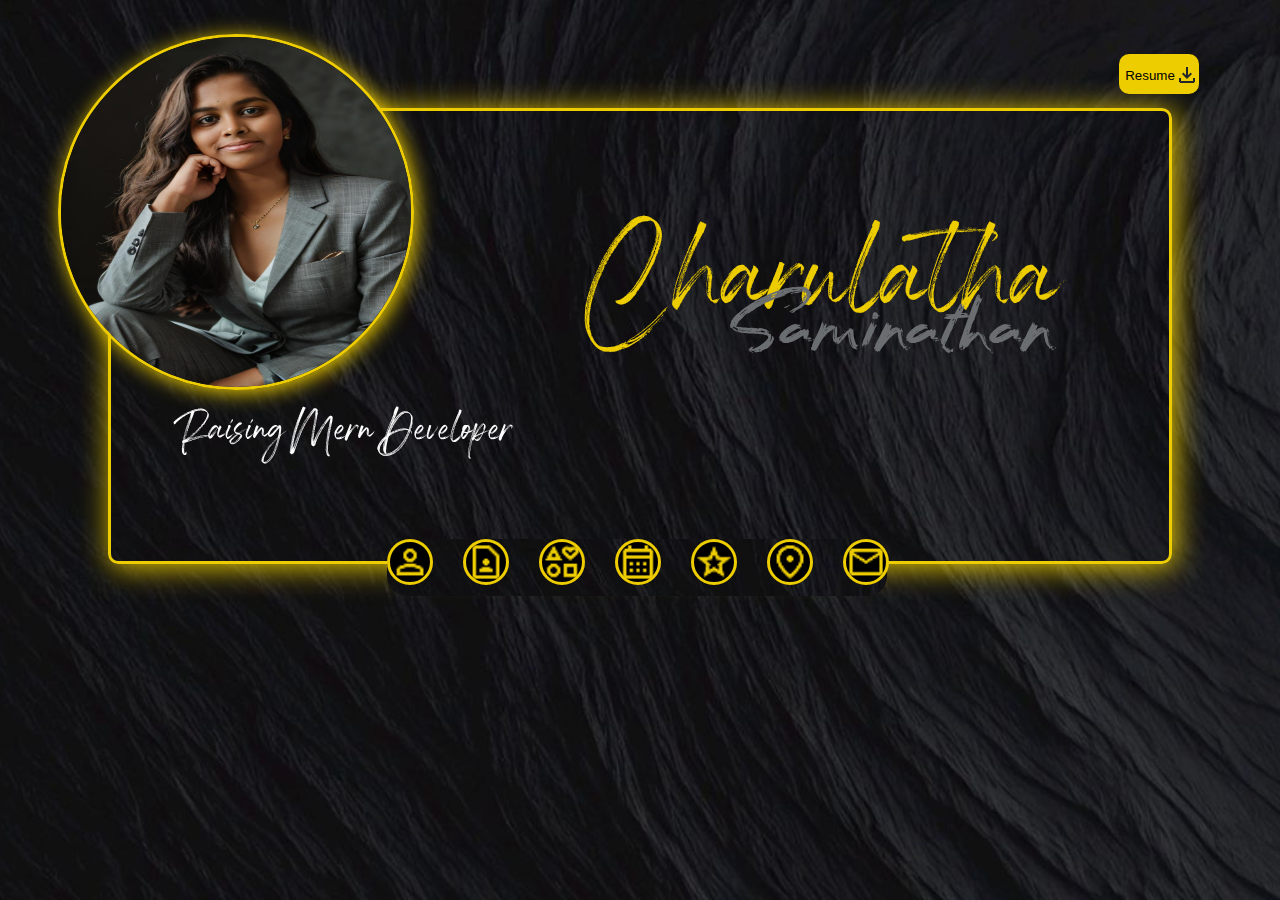
<file: index.html>
<!DOCTYPE html>
<html lang="en">
<head>
    <meta charset="UTF-8">
    <meta http-equiv="X-UA-Compatible" content="IE=edge"/>
    <meta name="viewport" content="width=device-width, initial-scale=1.0">
    <title>Home🏠Page</title>
    <link rel="icon" href="/images/images (1).png">
    <link rel="stylesheet" href="./index.css">

<style>
    body{
   background-image: url(/images/download\ \(2\).jpeg);
   background-size: cover;
   background-repeat: no-repeat;
   background-position: center;
   background-attachment: fixed;
   font-family:Cambria, Cochin, Georgia, Times, 'Times New Roman', serif;
   color: white;
}
</style>

</head>
<body>
<div class="grid-container">
    <div class="hd1">
        <div class="img"><img src="/images/sri3.jpg" class="img2"></div>
        <div>
                <p class="p1"> Charulatha</p>
                <p class="p2"> Saminathan</p>
        </div>
        <div class="dev"><p>Raising Mern Developer</p></div>
    </div>
</div>    

<div class="icons">
    <div class="i1">
        <a href="./html/about.html"><img src="/images/person_24dp_EECD00_FILL0_wght400_GRAD0_opsz24.png" alt="About Me" height="40px" width="40px" title="About Me" class="pic"></a>
    </div>
    <div class="i2">
        <a href="./html/profile.html"><img src="/images/contact_page_24dp_EECD00_FILL0_wght400_GRAD0_opsz24.png" alt="Profile" height="40px" width="40px" title="Profile" class="pic"></a>    
    </div>
    <div class="i3">
        <a href="./html/interests.html"><img src="/images/interests_24dp_EECD00_FILL0_wght400_GRAD0_opsz24.png" alt="Interests"  height="40px" width="40px" title="Interests" class="pic"></a>
    </div>
    <div class="i4">
        <a href="./html/calendar.html"><img src="/images/calendar_month_24dp_EECD00_FILL0_wght400_GRAD0_opsz24.png" alt="calendar" height="40px" width="40px" title="Calendar" class="pic"></a>
    </div>
    <div class="i5">
        <a href="./html/feedback.html"><img src="/images/star_24dp_EECD00_FILL0_wght400_GRAD0_opsz24.png" alt="Feedback" height="40px" width="40px" title="Feedback" class="pic"></a>
     </div>
    <div class="i6">
        <a href="./html/map.html"><img src="/images/location_on_24dp_EECD00_FILL0_wght400_GRAD0_opsz24.png" alt="Map" height="40px" width="40px" title="Map" class="pic"></a>
    </div>
    <div class="i7">
        <a href="./html/contact.html"><img src="/images/mail_24dp_EECD00_FILL0_wght400_GRAD0_opsz24.png" alt="Contact" height="40px" width="40px" title="Contact" class="pic"></a>
    </div>
    <a href="./images/Resume .pdf" download="Charulatha's Resume"><button><p> Resume<img src="images/download_24dp_222629_FILL0_wght400_GRAD0_opsz24 (1).png" class="im"></p></button></a>
</div>

</body>
</html>
</file>
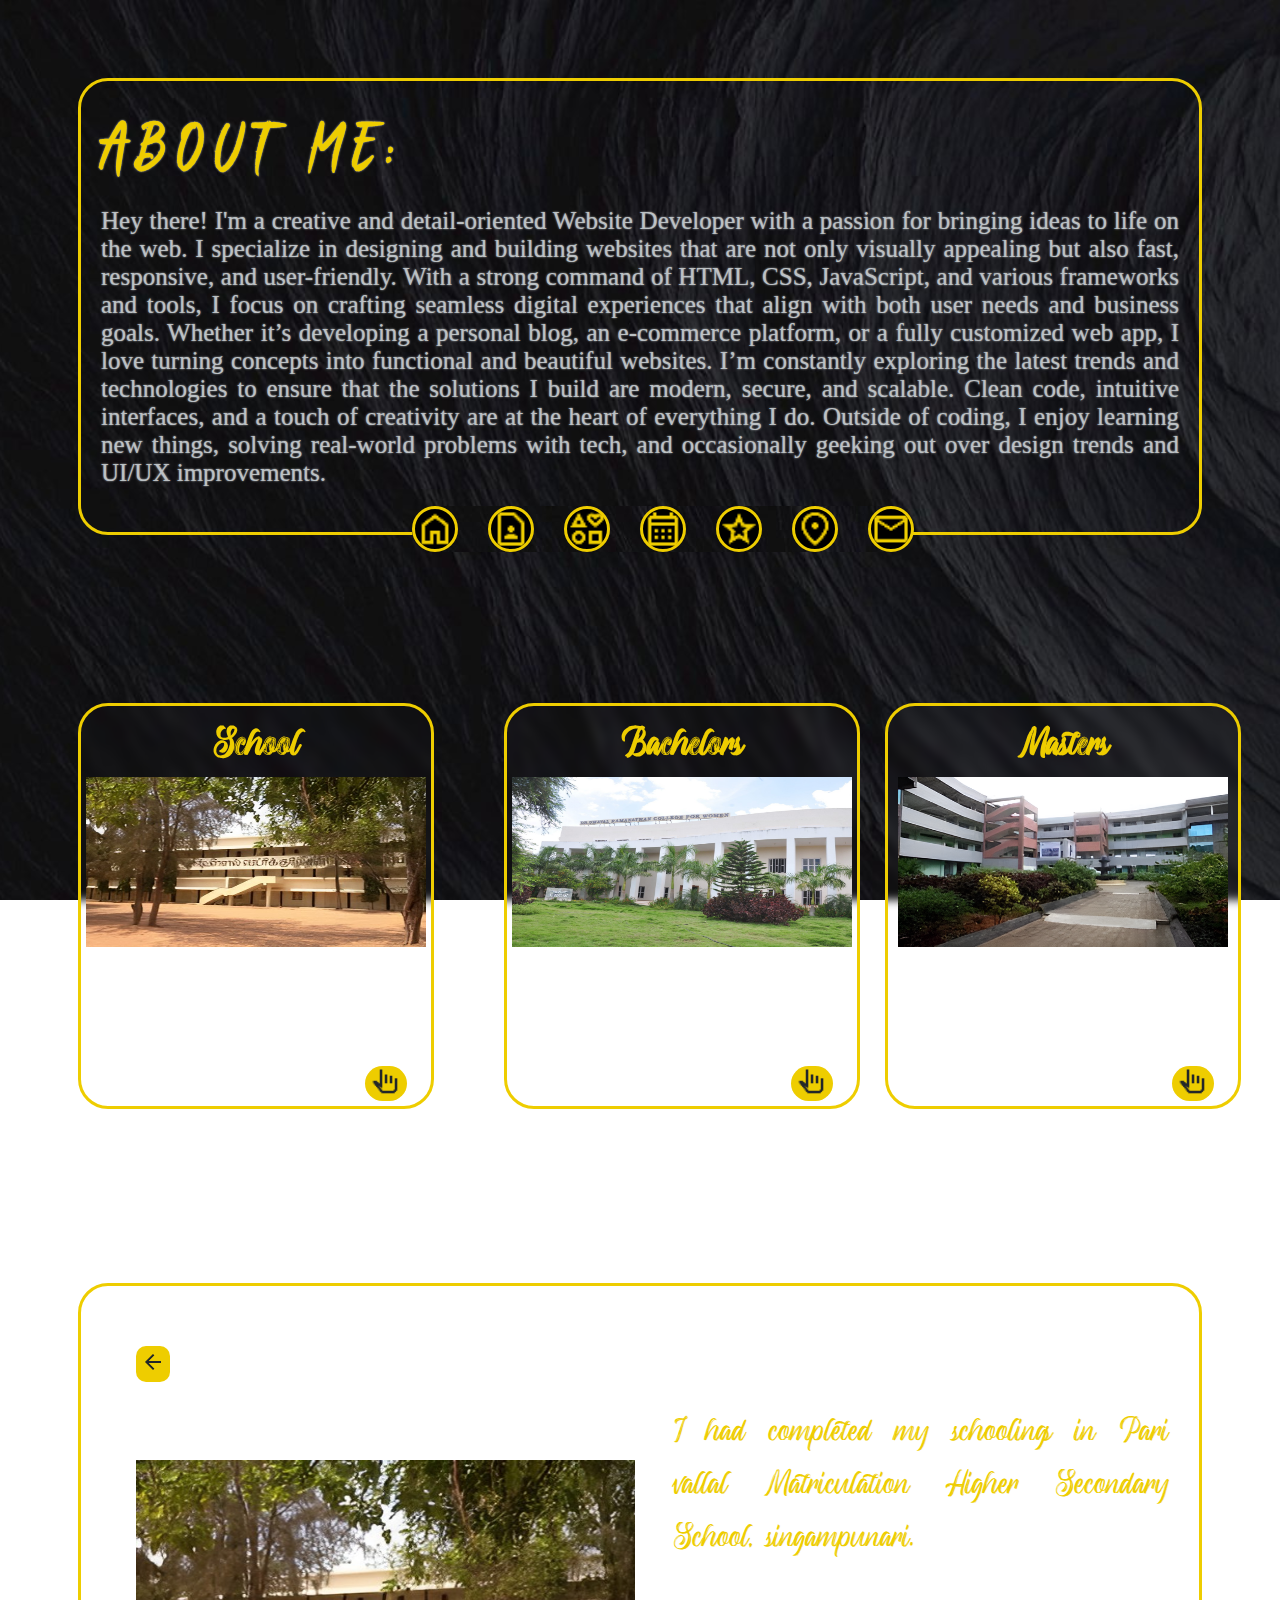
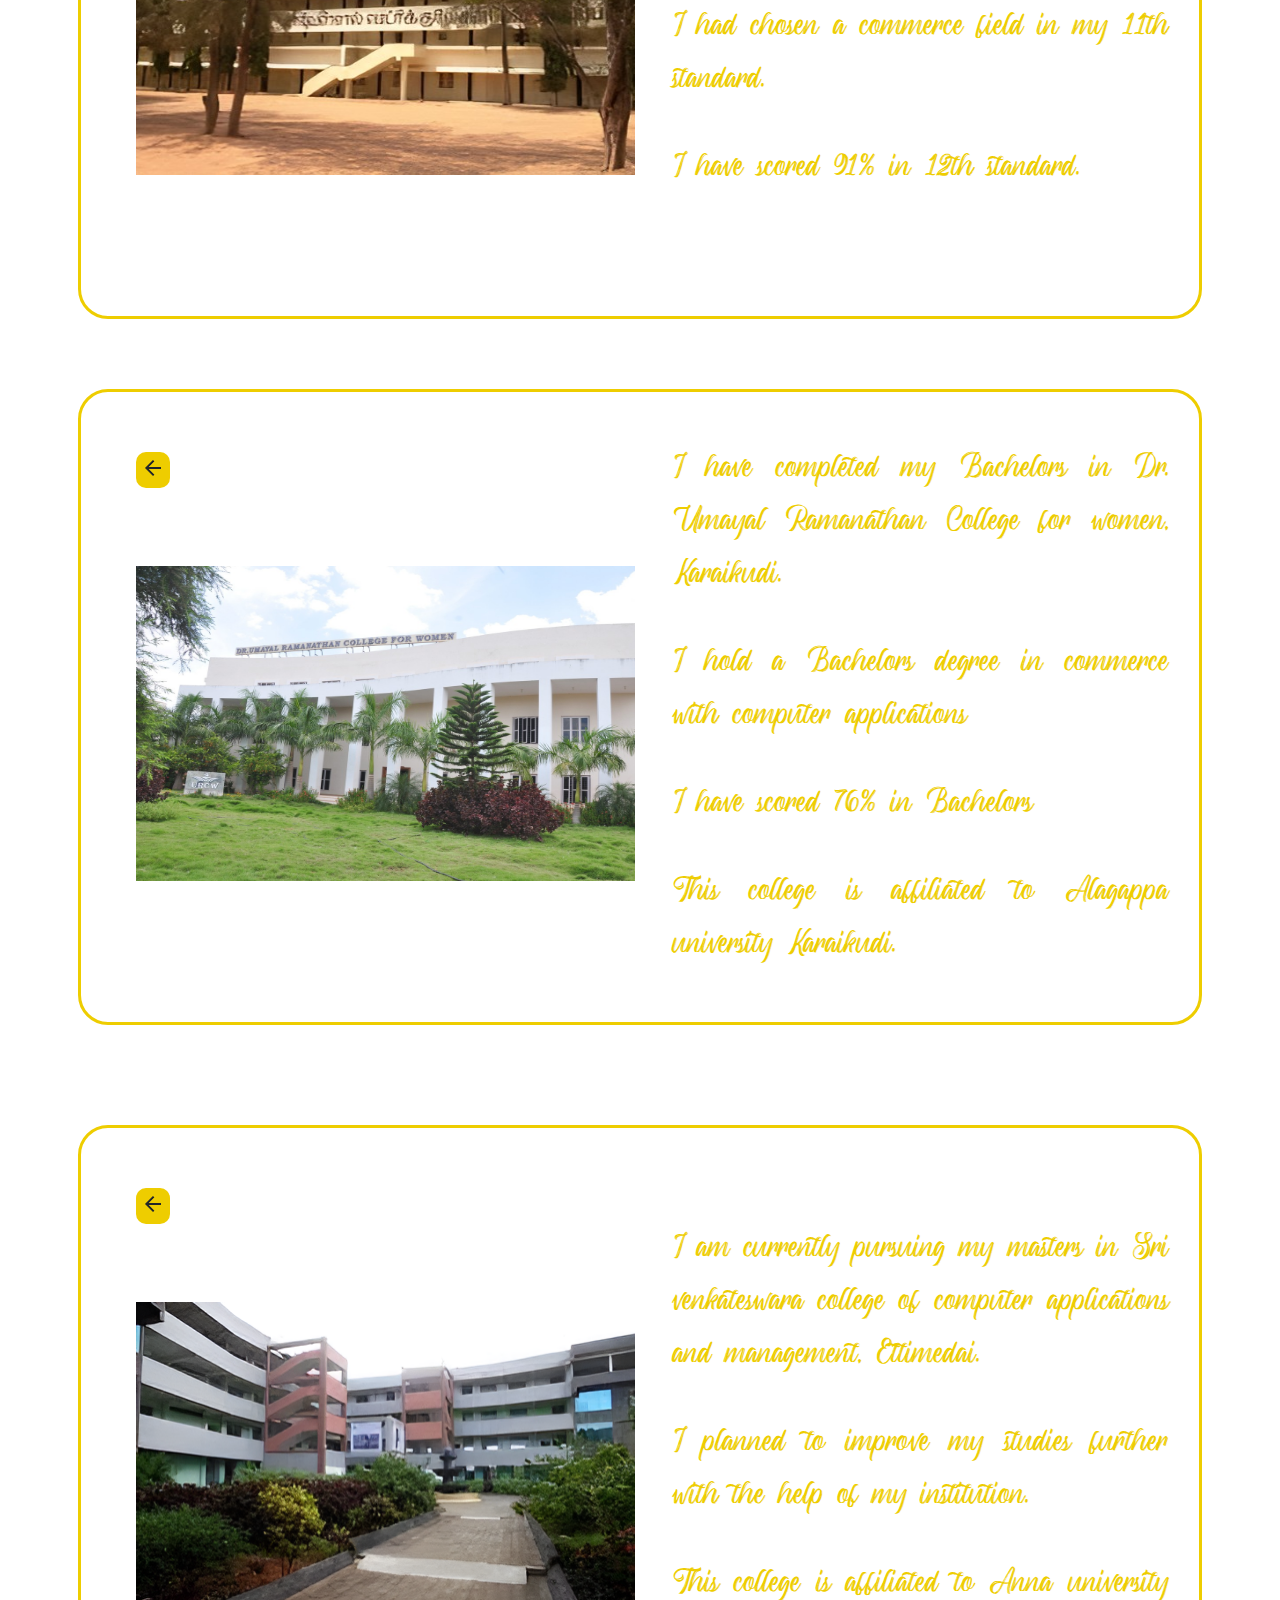
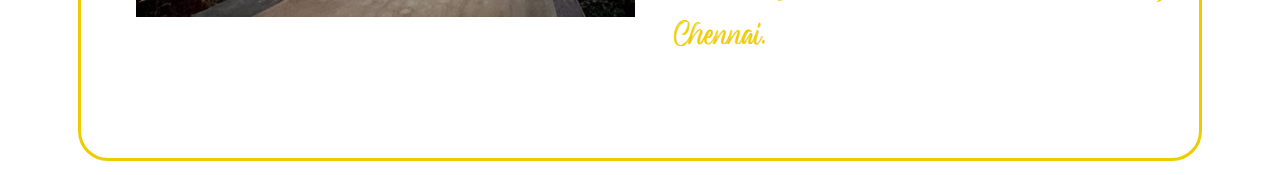
<file: html/about.html>
<!DOCTYPE html>
<html lang="en">
<head>
    <meta charset="UTF-8">
    <meta name="viewport" content="width=device-width, initial-scale=1.0">
    <title>About👩Page</title>
    <link rel="stylesheet" href="../css/about.css">
    <style>
     body{
   background-image: url(/images/download\ \(2\).jpeg);
   background-size: cover;
   background-repeat: no-repeat;
   background-position: center;
   background-attachment: fixed;
   color: white;
}
    </style>

</head>
<body>
    <div class="grid-container1"> 
      
        <div class="ad1">
            <h1 style="color: #eecd00; font-family: eustach; font-size: 70px; letter-spacing: 10px; margin-top: -5px;">ABOUT ME:</h1> 
            <p style="margin-top: -20px; text-align: justify;">Hey there! I'm a creative and detail-oriented Website Developer with a passion for bringing ideas to life on the web. I specialize in designing and building websites that are not only visually appealing but also fast, responsive, and user-friendly.

                With a strong command of HTML, CSS, JavaScript, and various frameworks and tools, I focus on crafting seamless digital experiences that align with both user needs and business goals. Whether it’s developing a personal blog, an e-commerce platform, or a fully customized web app, I love turning concepts into functional and beautiful websites.
                
                I’m constantly exploring the latest trends and technologies to ensure that the solutions I build are modern, secure, and scalable. Clean code, intuitive interfaces, and a touch of creativity are at the heart of everything I do.
                
                Outside of coding, I enjoy learning new things, solving real-world problems with tech, and occasionally geeking out over design trends and UI/UX improvements.</p>   
        </div>  
       
    </div>
    <div id="grid-container2">
        
        <div class="ad2">
            <h1 class="h">School</h1>
            <img src="/images/download-Picsart-AiImageEnhancer.jpeg" height="170px" width="340px">
            <p class="p1">Pari Vallal Matriculation Higher Secondary School</p>
            <a href="#grid-container3"> <button class="btn1"><img src="/images/pan_tool_alt_24dp_222629_FILL0_wght400_GRAD0_opsz24.png" height="30px" width="30px"></button></a>
        </div>
        
        <div class="ad3">
            <h1 class="h">Bachelors</h1>
            <img src="/images/1590124320phpGga4ZG.jpeg" height="170px" width="340px">
            <p class="p1">Dr. Umayal Ramanatham College For Women</p>
            <a href="#grid-container4"> <button class="btn1"><img src="/images/pan_tool_alt_24dp_222629_FILL0_wght400_GRAD0_opsz24.png" height="30px" width="30px"></button></a>
        </div>
        
        
        <div class="ad4">
            <h1 class="h">Masters</h1>
            <img src="/images/download (1)-Picsart-AiImageEnhancer.jpg" height="170px" width="330px">
            <p class="p1">Sri Venkateswara College Of Computer Applications And Management</p>
            <a href="#grid-container5"> <button class="btn2"><img src="/images/pan_tool_alt_24dp_222629_FILL0_wght400_GRAD0_opsz24.png" height="30px" width="30px"></button> </a>
        </div>
       
    </div>
    <div id="grid-container3">
        
        <div id="ad5">
            <a href="#grid-container2"><button class="btn"><img src="/images/arrow_back_24dp_222629_FILL0_wght400_GRAD0_opsz24.png" title="back"></button></a>
            <img src="/images/download-Picsart-AiImageEnhancer.jpeg"  width="100%" height="100%">
        </div>
        <div class="ad6" style="text-align: justify; margin-right: 30px;">
            <p style="color: #EECD00;"> 
                I had completed my schoolings in Pari vallal Matriculation Higher Secondary School, singampunari.
            </p>
            <p style="color: #EECD00;"> 
                I had chosen a commerce field in my 11th standard.
            </p>
            <p style="color: #EECD00;"> 
                I have scored 91% in 12th standard.
            </p>
        </div>
    </div>
    <div id="grid-container4">
        <div id="ad7">
            <a href="#grid-container2"><button class="btn"><img src="/images/arrow_back_24dp_222629_FILL0_wght400_GRAD0_opsz24.png" title="back"></button></a>
            <img src="/images/1590124320phpGga4ZG.jpeg" width="100%" height="100%">
        </div>
        <div class="ad8" style="text-align: justify; margin-right: 30px;">
            <p style="color: #EECD00;">
                I have completed my Bachelors in Dr. Umayal Ramanathan College for women, Karaikudi.
            </p>
            <p style="color: #EECD00;">
                I hold a Bachelors degree in commerce with computer applications
            </p>
            <p style="color: #EECD00;">
                I have scored 76% in Bachelors
            </p>
            <p style="color: #EECD00;"> 
                This college is affiliated to Alagappa university Karaikudi.
            </p>
        </div>
    </div>
    <div id="grid-container5">
        <div id="ad9">
            <a href="#grid-container2"><button class="btn"><img src="/images/arrow_back_24dp_222629_FILL0_wght400_GRAD0_opsz24.png" title="back"></button></a>
            <img src="/images/download (1)-Picsart-AiImageEnhancer.jpg" width="100%" height="100%">
        </div>
        <div class="ad10" style="text-align: justify; margin-right: 30px;">
            <p style="color: #EECD00;">
                I am currently pursuing my masters in Sri venkateswara college of computer applications and management, Ettimedai.
            </p>
            <p style="color: #EECD00;">
                I planned to improve my studies further with the help of my institution.
            </p>
            <p style="color: #EECD00;"> 
                This college is affiliated to Anna university Chennai.
            </p>
        </div>
    </div>
    <div class="icons">
        <div class="i1">
            <a href="../index.html"><img src="/images/home_24dp_EECD00_FILL0_wght400_GRAD0_opsz24.png" alt="Home" height="40px" width="40px" title="Home" class="pic"></a>
        </div>
        <div class="i2">
            <a href="profile.html"><img src="/images/contact_page_24dp_EECD00_FILL0_wght400_GRAD0_opsz24.png" alt="Profile" height="40px" width="40px" title="Profile" class="pic"></a>    
        </div>
        <div class="i3">
            <a href="interests.html"><img src="/images/interests_24dp_EECD00_FILL0_wght400_GRAD0_opsz24.png" class="pic" alt="Interests"   height="40px" width="40px" title="Interests"></a>
        </div>
        <div class="i4">
            <a href="calendar.html"><img src="/images/calendar_month_24dp_EECD00_FILL0_wght400_GRAD0_opsz24.png" alt="calendar" height="40px" width="40px" title="Calendar" class="pic"></a>
        </div>
        <div class="i5">
            <a href="feedback.html"><img src="/images/star_24dp_EECD00_FILL0_wght400_GRAD0_opsz24.png" alt="Feedback" height="40px" width="40px" title="Feedback" class="pic"></a>
         </div>
        <div class="i6">
            <a href="map.html"><img src="/images/location_on_24dp_EECD00_FILL0_wght400_GRAD0_opsz24.png" alt="Map" height="40px" width="40px" title="Map"class="pic"></a>
        </div>
        <div class="i7">
            <a href="contact.html"><img src="/images/mail_24dp_EECD00_FILL0_wght400_GRAD0_opsz24.png" alt="Contact" height="40px" width="40px" title="Contact" class="pic"></a>
        </div>
    </div>
</body>
</html>
</file>
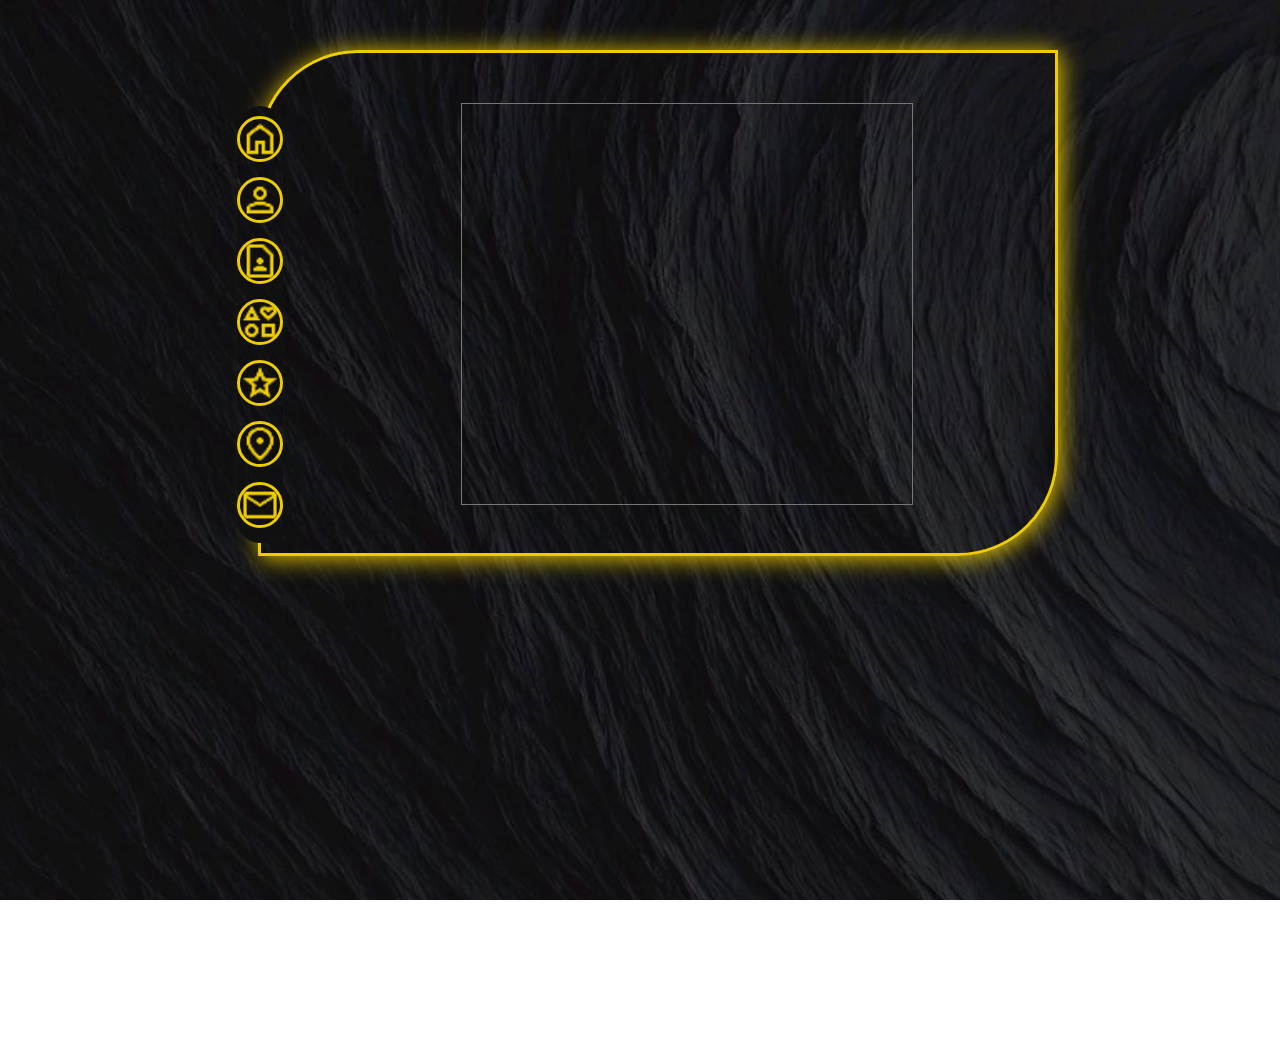
<file: html/calendar.html>
<!DOCTYPE html>
<html lang="en">
<head>
    <meta charset="UTF-8">
    <meta name="viewport" content="width=device-width, initial-scale=1.0">
    <title>Calendar🗓️Page</title>
    <link rel="stylesheet" href="../css/calendar.css">
    <style>
     body{
   background-image: url(/images/download\ \(2\).jpeg);
   background-size: cover;
   background-repeat: no-repeat;
   background-position: center;
   background-attachment: fixed;
   font-family:Cambria, Cochin, Georgia, Times, 'Times New Roman', serif;
   color: white;
}
    </style>

</head>
<body>
    <div class="grid-container">
         
        <div class="cad1">
            <iframe src="https://calendar.google.com/calendar/embed?height=600&wkst=1&ctz=UTC&showPrint=0&src=Y2hhcnVsYXRoYWJjb21jYUBnbWFpbC5jb20&src=YmQ1ZDRiNTk0NmQzZTY4MDVjYTUyNWEzOTM3NThkN2VlNzA4MTViMjJjMDZhMjU2MDdmZTdkYTE1MjZlMTFkMEBncm91cC5jYWxlbmRhci5nb29nbGUuY29t&color=%23039BE5&color=%23F4511E" style="border:solid 1px #777" width="450" height="400" frameborder="0" scrolling="no" class="img1"></iframe>   
        </div>  
        <div class="icons">
            <div class="i1">
                <a href="../index.html"><img src="/images/home_24dp_EECD00_FILL0_wght400_GRAD0_opsz24.png" alt="Home" height="40px" width="40px" title="Home"></a>
            </div>
            <div class="i4">
                <a href="about.html"><img src="/images/person_24dp_EECD00_FILL0_wght400_GRAD0_opsz24.png" alt="About Me" height="40px" width="40px" title="About Me"></a>
            </div>
            <div class="i2">
                <a href="profile.html"><img src="/images/contact_page_24dp_EECD00_FILL0_wght400_GRAD0_opsz24.png" alt="Profile" height="40px" width="40px" title="Profile"></a>    
            </div>
            <div class="i3">
                <a href="interests.html"><img src="/images/interests_24dp_EECD00_FILL0_wght400_GRAD0_opsz24.png" alt="Interests"  class="jumping-image" height="40px" width="40px" title="Interests"></a>
            </div>
            <div class="i5">
                <a href="feedback.html"><img src="/images/star_24dp_EECD00_FILL0_wght400_GRAD0_opsz24.png" alt="Feedback" height="40px" width="40px" title="Feedback"></a>
             </div>
            <div class="i6">
                <a href="map.html"><img src="/images/location_on_24dp_EECD00_FILL0_wght400_GRAD0_opsz24.png" alt="Map" height="40px" width="40px" title="Map"></a>
            </div>
            <div class="i7">
                <a href="contact.html"><img src="/images/mail_24dp_EECD00_FILL0_wght400_GRAD0_opsz24.png" alt="Contact" height="40px" width="40px" title="Contact"></a>
            </div>
        </div>
       
    </div>
</body>
</html>
</file>
<file: index.css>
.grid-container{
  display: grid;
  grid-template-columns: 10fr;
  grid-gap: 10px;
}

@font-face {
  font-family: 'font';
  src: url(/images/Housky\ Demo.ttf);
}
@font-face {
  font-family: 'bafora';
  src: url(/images/Bafora\ Regular\ Demo.otf);
  src: url(/images/Bafora\ Regular\ Demo.ttf);
}
@font-face {
  font-family: 'molli';
  src: url(/images/Molliquam\ Demo.ttf);
}



button{
  position: relative;
  top: -485px;
  left: 200px;
  background-color: #EECD00;
  border: none;
  height: 40px;
  width: 80px;
  border-radius: 10px;
  text-align: start;
}
button:hover{
  box-shadow: 2px 2px 10px #EECD00;
}

.im{
  position: relative;
  left: 50px;
  top: -20px;
}

.hd1{
  box-shadow: 3px 3px 30px #EECD00;
  border-style: solid;
  border-radius: 10px;
  align-content: center;
  margin: 100px;
  height: 450px;
  border-color: #EECD00;
  background-size: cover;
  background-repeat: no-repeat;
  background-position: center;
  background-attachment: fixed;
  display: grid;
  grid-template-columns: 3fr 3fr;
}

.img{
  height: 350px;
  width: 350px;
  position: relative;
  top: 25%;
  left: -10%;
  border-radius: 500px;
  box-shadow: 3px 3px 20px #EECD00;
  border-style: solid;
  border-color: #EECD00;
}
.img2{
  height: 350px;
  width: 350px;
  position: relative;
  border-radius: 500px;
}

.p1{
  margin-left: -50px;
  font-size: 200px;
  font-family: 'font', sans-serif;
  position: relative;
  top: 150px;
  bottom: -50px;
  color: #EECD00;
}
.p2{
  font-family: 'bafora', sans-serif;
  font-size: 100px;
  position: relative;
  top: -150px;
  right: -90px;
  color: #6b6e70;
}

.icons{
  display: flex;
  position: relative;
  top: -125px;
  right: -30%;
  gap: 30px;
  background-image: url(/images/download\ \(2\).jpeg);
  width: 500px;
  border-radius: 20px;
}

.i1, .i2, .i3, .i4, .i5, .i6, .i7{
border-style: solid;
border-radius: 50px;
background-color: black;
border-color: #EECD00;
width: 40px;
height: 40px;
align-content: center;
}

.i1:hover{
  box-shadow: 5px 5px 25px #eecd00;
  transform: scale(1.05);
  transition: 0.3s ease;
}
.i2:hover{
  box-shadow: 5px 5px 25px #eecd00;
  transform: scale(1.05);
  transition: 0.3s ease;
}
.i3:hover{
  box-shadow: 5px 5px 25px #eecd00;
  transform: scale(1.05);
  transition: 0.3s ease;
}
.i4:hover{
  box-shadow: 5px 5px 25px #eecd00;
  transform: scale(1.05);
  transition: 0.3s ease;
}
.i5:hover{
  box-shadow: 5px 5px 25px #eecd00;
  transform: scale(1.05);
  transition: 0.3s ease;
}
.i6:hover{
  box-shadow: 5px 5px 25px #eecd00;
  transform: scale(1.05);
  transition: 0.3s ease;
}
.i7:hover{
  box-shadow: 5px 5px 25px #eecd00;
  transform: scale(1.05);
  transition: 0.3s ease;
}



.dev{
  position: relative;
  top: -300px;
  left: 70px;
  font-family: 'font', sans-serif;
  font-size: 70px;
}

body{
  overflow: hidden;
}
</file>
<file: css/about.css>
body{
  overflow-x: hidden;
}



.grid-container1{
    display: grid;
    
 }
 #grid-container2{
  display: grid;
  grid-template-columns: 3fr 3fr 3fr;
  padding-top: 8%;
  height: 520px;
  margin: 70px;
  margin-top: -1%;
}
#grid-container2:hover{
  transform: translate(10deg);
}
#grid-container3{
  display: grid;
  grid-gap: 10px;
  grid-template-columns:3fr 3fr;
border-style: solid;
 border-radius: 30px;
 border-color: #EECD00;
 height: 630px;
 margin: 70px; 
}
#grid-container4{
  display: grid;
  grid-gap: 10px;
  grid-template-columns:3fr 3fr;
 border-style: solid;
 border-radius: 30px;
 border-color: #EECD00;
 height: 630px;
 margin-bottom: 150px;
 margin: 70px;
}
#grid-container5{
  display: grid;
  grid-gap: 10px;
  grid-template-columns:3fr 3fr;
 border-style: solid;
 border-radius: 30px;
 border-color: #EECD00;
 height: 630px;
 margin: 70px;
margin-bottom: -40px;
margin-top: 100px;
}
#grid-container3:hover{
  box-shadow: 0px 0px 20px #EECD00;
}
#grid-container4:hover{
  box-shadow: 0px 0px 20px #EECD00;
}
#grid-container5:hover{
  box-shadow: 0px 0px 20px #EECD00;
}


.btn{
  background-color: #EECD00;
  border: none;
  border-radius: 10px;
  position: relative;
  top: -25%;
  padding: 0.85%;
  padding-left: 1%;
  padding-right: 1%;
}
.btn:hover{
  transform: scale(1.4);
  transition: 0.5s ease;
  box-shadow: 0px 0px 10px #EECD00;
}

@font-face {
  font-family: 'back';
  src: url(/images/Backrush.otf);
  src: url(/images/Backrush.ttf);
}
@font-face {
  font-family: 'eustach';
  src: url(/images/Eustache-Regular.otf);
  src: url(/images/Eustache-Regular.ttf);
  src: url(/images/Eustache-Regular.woff);
}

.btn1{
  background-color: #EECD00;
  border: none;
  border-radius: 40px;
  position: relative;
  top: -25px;
  right: -130px;
  cursor: pointer;
}
.btn1:hover{
  transform: scale(1.5);
  transition: 0.3s ease;
  box-shadow: 3px 3px 15px  #EECD00;
}
.btn2{
  background-color: #EECD00;
  border: none;
  border-radius: 40px;
  position: relative;
  top: -70px;
  right: -130px;
  cursor: pointer;
}
.btn2:hover{
  transform: scale(1.5);
  transition: 0.3s ease;
  box-shadow: 3px 3px 15px  #EECD00;
}


 /*ABOUT ME PAGE*/

 .ad1{
    font-size: 25px;
    border-color: #EECD00;
    border-style: solid;
    padding: 20px;
 margin: 70px;
    border-radius: 30px;
    color: #bcc1c4;
  text-shadow: #bcc1c4 0px 0px 2px;
  }
.ad1:hover{
  box-shadow: 3px 3px 10px #EECD00;
}


  .ad2{
    border-color: #EECD00;
    margin-top: 10px;
    margin-right: 80px;
    margin-bottom: 70px;
    border-style: solid;
    border-radius: 30px;
    text-align: center;
    height: 400px;
    width: 350px;
    backdrop-filter: blur(5px);
  }
  .ad2:hover{
    box-shadow: 0px 0px 10px #EECD00;
    text-shadow: 0px 0px 10px rgb(80, 77, 77);

  }

  .ad3{
    border-color: #EECD00;
    margin-top: 10px;
    margin-left: -10px;
    margin-bottom: 70px;
    border-style: solid;
    backdrop-filter: blur(5px);
    border-radius: 30px;
    text-align: center;
    height: 400px;
    width: 350px;
  }
  .ad3:hover{
    box-shadow: 0px 0px 10px #EECD00;
    text-shadow: 0px 0px 10px rgb(80, 77, 77);
 
  }

  .ad4{
    border-color: #EECD00;
    margin-top: 10px;
    margin-left: 25px;
    border-style: solid;
    backdrop-filter: blur(5px);
    border-radius: 30px;
    text-align: center;
    height: 400px;
    width: 350px;

  }
  .ad4:hover{
    box-shadow: 0px 0px 10px #EECD00;
    text-shadow: 0px 0px 10px rgb(80, 77, 77);
   
  }

#ad5{
 
  width: 90%;
 height: 50%;
  margin-top: 25%;
  margin-left: 10%;
  align-content: center;
}
#ad7{
height: 50%;
 width: 90%;
  margin-top: 25%;
  margin-left: 10%;
  align-content: center;
}
#ad9{

  width: 90%;
 height: 50%;
  margin-top: 25%;
  margin-left: 10%;
  align-content: start;
}

.ad6, .ad8, .ad10{
font-size: 35px;
font-family: 'back';
word-spacing: 5px;
align-content: center;
margin-left: 5%;
}


  .p1{
    text-align: center;
    font-family: 'back';
    font-size: 30px;
    margin-top: 20px;
    text-align: justify;
    margin-left: 20px;
    margin-right: 20px;
  }
  .h{
    text-align: center;
    font-family: 'back';
    font-size: 40px;
    margin-bottom: -0.5px;
    margin-top: 10px;
    color: #EECD00;
  }

  a{
    text-decoration: none;
    color: white;
  }

  /*icons*/

  .icons{
    display: flex;
    position: relative;
    top: -2815px;
    right: -32%;
    gap: 30px;
    background-image: url(/images/download\ \(2\).jpeg);
    width: 500px;
    border-radius: 20px;
  }
  

  .i1, .i2, .i3, .i4, .i5, .i6, .i7{
    border-style: solid;
    border-radius: 50px;
    background-color: black;
    border-color: #EECD00;
    width: 40px;
    height: 40px;
    align-content: center;
    }

    
.i1:hover{
  box-shadow: 5px 5px 25px #EECD00;
  transform: scale(1.05);
  transition: 0.3s ease;
}
.i2:hover{
  box-shadow: 5px 5px 25px #EECD00;
  transform: scale(1.05);
  transition: 0.3s ease;
}
.i3:hover{
  box-shadow: 5px 5px 25px #EECD00;
  transform: scale(1.05);
  transition: 0.3s ease;
}
.i4:hover{
  box-shadow: 5px 5px 25px #EECD00;
  transform: scale(1.05);
  transition: 0.3s ease;
}
.i5:hover{
  box-shadow: 5px 5px 25px #EECD00;
  transform: scale(1.05);
  transition: 0.3s ease;
}
.i6:hover{
  box-shadow: 5px 5px 25px #EECD00;
  transform: scale(1.05);
  transition: 0.3s ease;
}
.i7:hover{
  box-shadow: 5px 5px 25px #EECD00;
  transform: scale(1.05);
  transition: 0.3s ease;
}
</file>
<file: css/calendar.css>
.grid-container{
    width: 900px;
    margin-left: 200px;
 }


  body{
    overflow-y: hidden;
    overflow-x: hidden;
}

.cad1{
    border-style: solid;
    border-color: #EECD00;
    box-shadow: 2px 2px 25px #EECD00;
    border-radius: 100px 0px 100px 0px;
    margin: 50px;
    height: 500px;
}

.img1{
  margin: 50px;
  margin-left: 200px;
}


.icons{
  display: inline-block;
  position: relative;
  top: -500px;
  right: -3.2%;
  gap: 40px;
  background-image: url(/images/download\ \(2\).jpeg);
  border-radius: 90px;
}


.i1, .i2, .i3, .i4, .i5, .i6, .i7{
  border-style: solid;
  border-radius: 50px;
  background-image: url(/images/download\ \(2\).jpeg);
  border-color: #EECD00;
  width: 40px;
  height: 40px;
  align-content: center;
  margin-bottom: 15px;
  margin-top: 10px;
  }

  
.i1:hover{
box-shadow: 5px 5px 25px #eecd00;
transform: scale(1.05);
transition: 0.3s ease;
}
.i2:hover{
box-shadow: 5px 5px 25px #eecd00;
transform: scale(1.05);
transition: 0.3s ease;
}
.i3:hover{
box-shadow: 5px 5px 25px #eecd00;
transform: scale(1.05);
transition: 0.3s ease;
}
.i4:hover{
box-shadow: 5px 5px 25px #eecd00;
transform: scale(1.05);
transition: 0.3s ease;
}
.i5:hover{
box-shadow: 5px 5px 25px #eecd00;
transform: scale(1.05);
transition: 0.3s ease;
}
.i6:hover{
box-shadow: 5px 5px 25px #eecd00;
transform: scale(1.05);
transition: 0.3s ease;
}
.i7:hover{
box-shadow: 5px 5px 25px #eecd00;
transform: scale(1.05);
transition: 0.3s ease;
}
</file>
